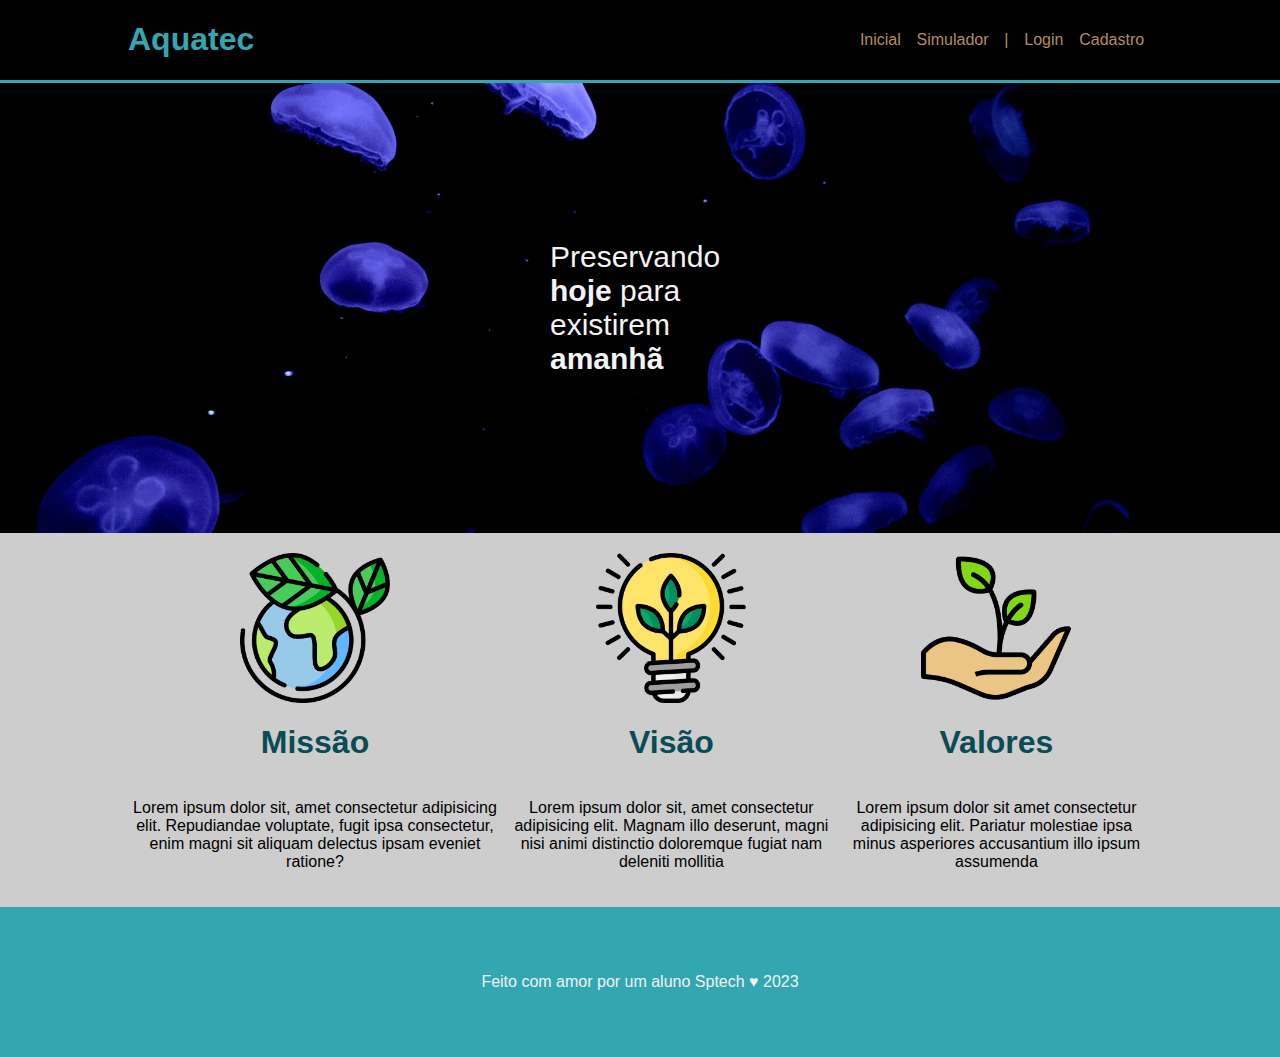
<file: v1/index.html>
<!DOCTYPE html>
<html lang="en">

<head>
    <meta charset="UTF-8">
    <meta http-equiv="X-UA-Compatible" content="IE=edge">
    <meta name="viewport" content="width=device-width, initial-scale=1.0">
    <title>Aquatec</title>
    <link rel="stylesheet" href="css/style.css">
</head>

<body>
    <!-- Começo do Header -->
    <div class="header">
        <div class="container">
            <h1>Aquatec</h1>
            <ul class="navBar">
                <li><a href="index.html">Inicial</a></li>
                <li>Simulador</li>
                <li>|</li>
                <li><a href="html/login.html">Login</a></li>
                <li><a href="cadastro.html">Cadastro</a></li>
            </ul>
        </div>
    </div>
    <!-- Fim do Header -->

    <!-- Começo do Banner-->
    <div class="banner">
        <div class="container">
            <p>Preservando <span>hoje </span>para existirem <span>amanhã<span>
            </p>
        </div>
    </div>
    <!-- Fim do Banner -->

    <!-- Começo do Social -->
    <div class="social">
        <div class="container">
            <div class="card">
                <img src="img/planet-earth_color.png" alt="Globo Terrestre - Missão"></img>
                <h1>Missão</h1>
                <p>Lorem ipsum dolor sit, amet consectetur adipisicing elit. Repudiandae voluptate, fugit ipsa
                    consectetur, enim magni sit aliquam delectus ipsam eveniet ratione?</p>
            </div>
            <div class="card">
                <img src="img/lightbulb_color.png" alt="Lâmpada - Visão">
                <h1>Visão</h1>
                <p>Lorem ipsum dolor sit, amet consectetur adipisicing elit. Magnam illo deserunt, magni nisi animi
                    distinctio doloremque fugiat nam deleniti mollitia</p>
            </div>
            <div class="card">
                <img src="img/growth_color.png" alt="Broto - Valores">
                <h1>Valores</h1>
                <p>Lorem ipsum dolor sit amet consectetur adipisicing elit. Pariatur molestiae ipsa minus asperiores
                    accusantium illo ipsum assumenda</p>
            </div>
        </div>
    </div>
    <!-- Fim do Social -->

    <!-- Começo do Footer -->
    <div class="footer">
        <div class="container">
            <p>Feito com amor por um aluno Sptech &hearts; 2023</p>
        </div>
    </div>
</body>

</html>
</file>
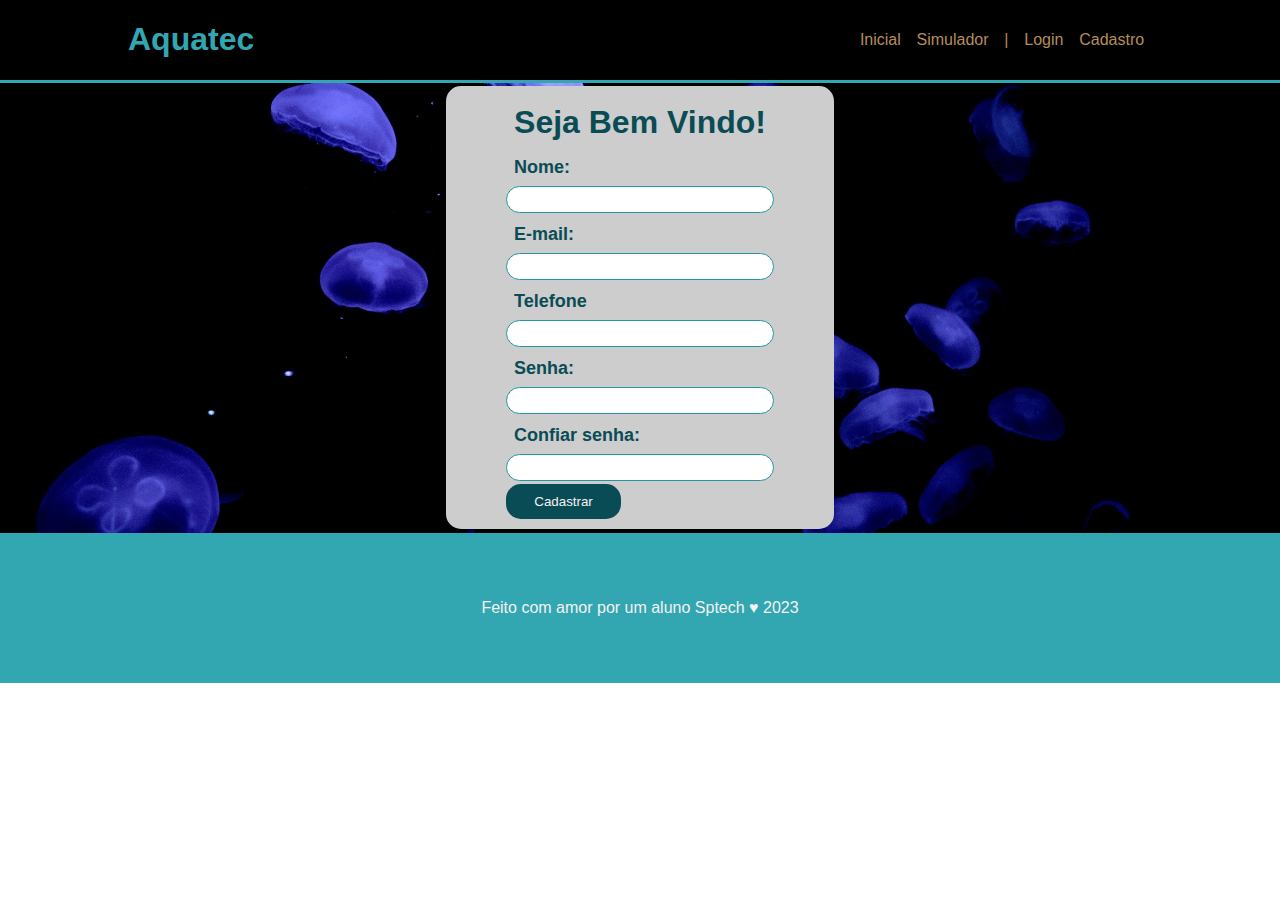
<file: v1/html/cadastro.html>
<!DOCTYPE html>
<html lang="pt-br">

<head>
    <meta charset="UTF-8">
    <meta http-equiv="X-UA-Compatible" content="IE=edge">
    <meta name="viewport" content="width=device-width, initial-scale=1.0">
    <title>Cadastro</title>
    <link rel="stylesheet" href="../css/style.css">
    <link rel="stylesheet" href="../css/style-form.css">
</head>

<body>
    <!-- Começo do Header -->
    <div class="header">
        <div class="container">
            <h1>Aquatec</h1>
            <ul class="navBar">
                <li><a href="../index.html">Inicial</a></li>
                <li>Simulador</li>
                <li>|</li>
                <li><a href="login.html">Login</a></li>
                <li><a href="cadastro.html">Cadastro</a></li>
            </ul>
        </div>
    </div>
    <!-- Fim do Header -->

    <!-- Começo do Banner-->
    <div class="banner">
        <div class="container">
            <div class="form1">
                <h1>Seja Bem Vindo!</h1>
                <h1 class="label">Nome:</h1>
                <input>
                <h1 class="label">E-mail:</h1>
                <input>
                <h1 class="label">Telefone</h1>
                <input>
                <h1 class="label">Senha:</h1>
                <input type="password">
                <h1 class="label">Confiar senha:</h1>
                <input type="password">
                <button>Cadastrar</button>
            </div>
        </div>
    </div>
    <!-- Fim do Banner -->

    <!-- Começo do Footer -->
    <div class="footer">
        <div class="container">
            <p>Feito com amor por um aluno Sptech &hearts; 2023</p>
        </div>
    </div>
    <!-- Fim do Footer -->
</body>

</html>
</file>
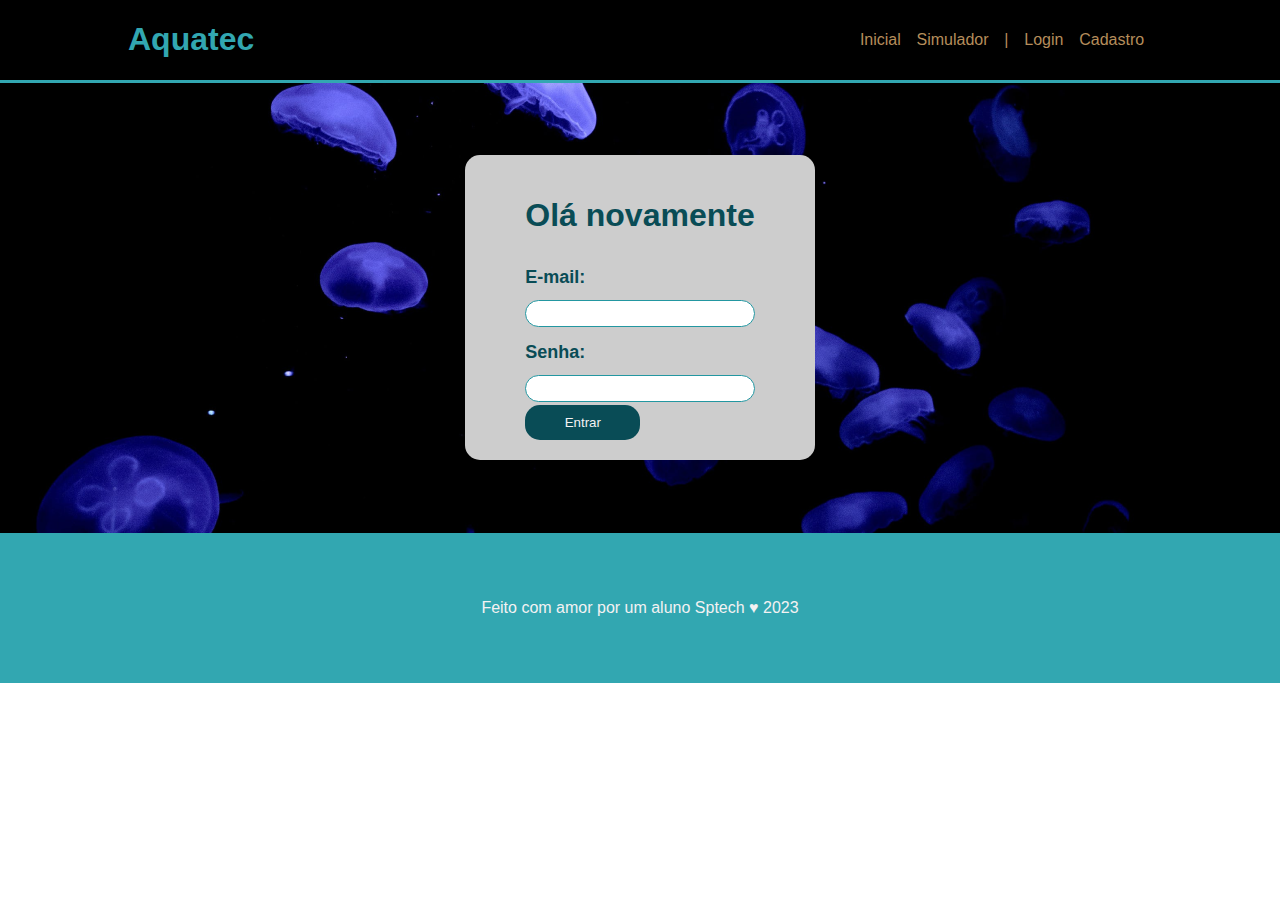
<file: v1/html/login.html>
<!DOCTYPE html>
<html lang="en">

<head>
    <meta charset="UTF-8">
    <meta http-equiv="X-UA-Compatible" content="IE=edge">
    <meta name="viewport" content="width=device-width, initial-scale=1.0">
    <title>Login</title>
    <link rel="stylesheet" href="../css/style.css">
    <link rel="stylesheet" href="../css/style-form.css">
</head>

<body>
    <!-- Começo do Header -->
    <div class="header">
        <div class="container">
            <h1>Aquatec</h1>
            <ul class="navBar">
                <li><a href="../index.html">Inicial</a></li>
                <li>Simulador</li>
                <li>|</li>
                <li><a href="login.html">Login</a></li>
                <li>Cadastro</li>
            </ul>
        </div>
    </div>
    <!-- Fim do Header -->

    <!-- Começo do Banner-->
    <div class="banner">
        <div class="container">
            <div class="form">
                <h1>Olá novamente</h1>
                <h1 class="label">E-mail:</h1>
                <input>
                <h1 class="label">Senha:</h1>
                <input>
                <button>Entrar</button>
            </div>
        </div>
    </div>
    <!-- Fim do Banner -->

    <!-- Começo do Footer -->
    <div class="footer">
        <div class="container">
            <p>Feito com amor por um aluno Sptech &hearts; 2023</p>
        </div>
    </div>
    <!-- Fim do Footer -->
</body>

</html>
</file>
<file: v1/css/style.css>
*{
    font-family: Arial, Helvetica, sans-serif;
}
body{
    margin: 0;

}

/* Início do Container */
.container{
    display: flex;
    margin: auto;
    width: 80%;
}


/* Início do Header */
.header{
    width: 100%;
    background-color: black;
    border-bottom: 3px solid #32a7b1;
}
.header h1{
    color: #32a7b1;
}

.header .container{
    align-items: center;
    justify-content: space-between;
}
.navBar{
    color: #b58d5b;
    list-style: none;
    width: 300px;
    display: flex;
    justify-content: space-around;
}
a{
    text-decoration: none;
    color:#b58d5b ;
}

/* Início do Banner */
.banner{
    width: 100%;
    height: 450px;
    background-image: url(../img/bg-jelly-fish-para_outras_pags.png);
}
.banner .container{
    height: 100%;
    justify-content: center;
    align-items: center;
}
.banner .container p{
    font-size: 30px;
    color: #f4f2f3;
    width: 180px;
}
p span{
    font-weight: 700;
}


/* Início do Social */
.social{
    width: 100%;
    background-color: #cdcdcd;
}
.container img{
    width: 150px;
    height: 150px;
}
.social .container{
    justify-content: space-evenly;
    padding: 20px 5px;
}
.card{
    display: flex;
    flex-direction: column;
    align-items: center;
    text-align: center;
}
.card h1{
    color: #094C56;
}


/* Início do Footer */
.footer{
    width: 100%;
    background-color: #32a7b1;
    color: #f4f2f3;
}
.footer .container{
    justify-content: center;
    height: 150px;
    align-items: center;
}
</file>
<file: v1/css/style-form.css>
.form{
    background-color: #cdcdcd;
    display: flex;
    flex-direction: column;
    padding: 20px 60px;
    color: #094C56;
    border-radius: 15px;
}
.form1{
    background-color: #cdcdcd;
    display: flex;
    flex-direction: column;
    padding: 10px 60px;
    color: #094C56;
    border-radius: 15px;
}
.form1 h1{
    border: 0;
    padding: 0;
    margin: 8px;
}

.label{
    font-size: 18px;
}
input{
    border: solid 1px #2397a1;
    border-radius: 17px;
    padding: 5px;
    margin-bottom: 3px;
    text-align: center;
}
button{
    background-color: #094C56;
    color: #f4f2f3;
    border: 0;
    padding: 10px;
    width: 115px;
    border-radius: 15px;
}
.form button{
    display: flex;
    justify-content: center;
}
</file>
